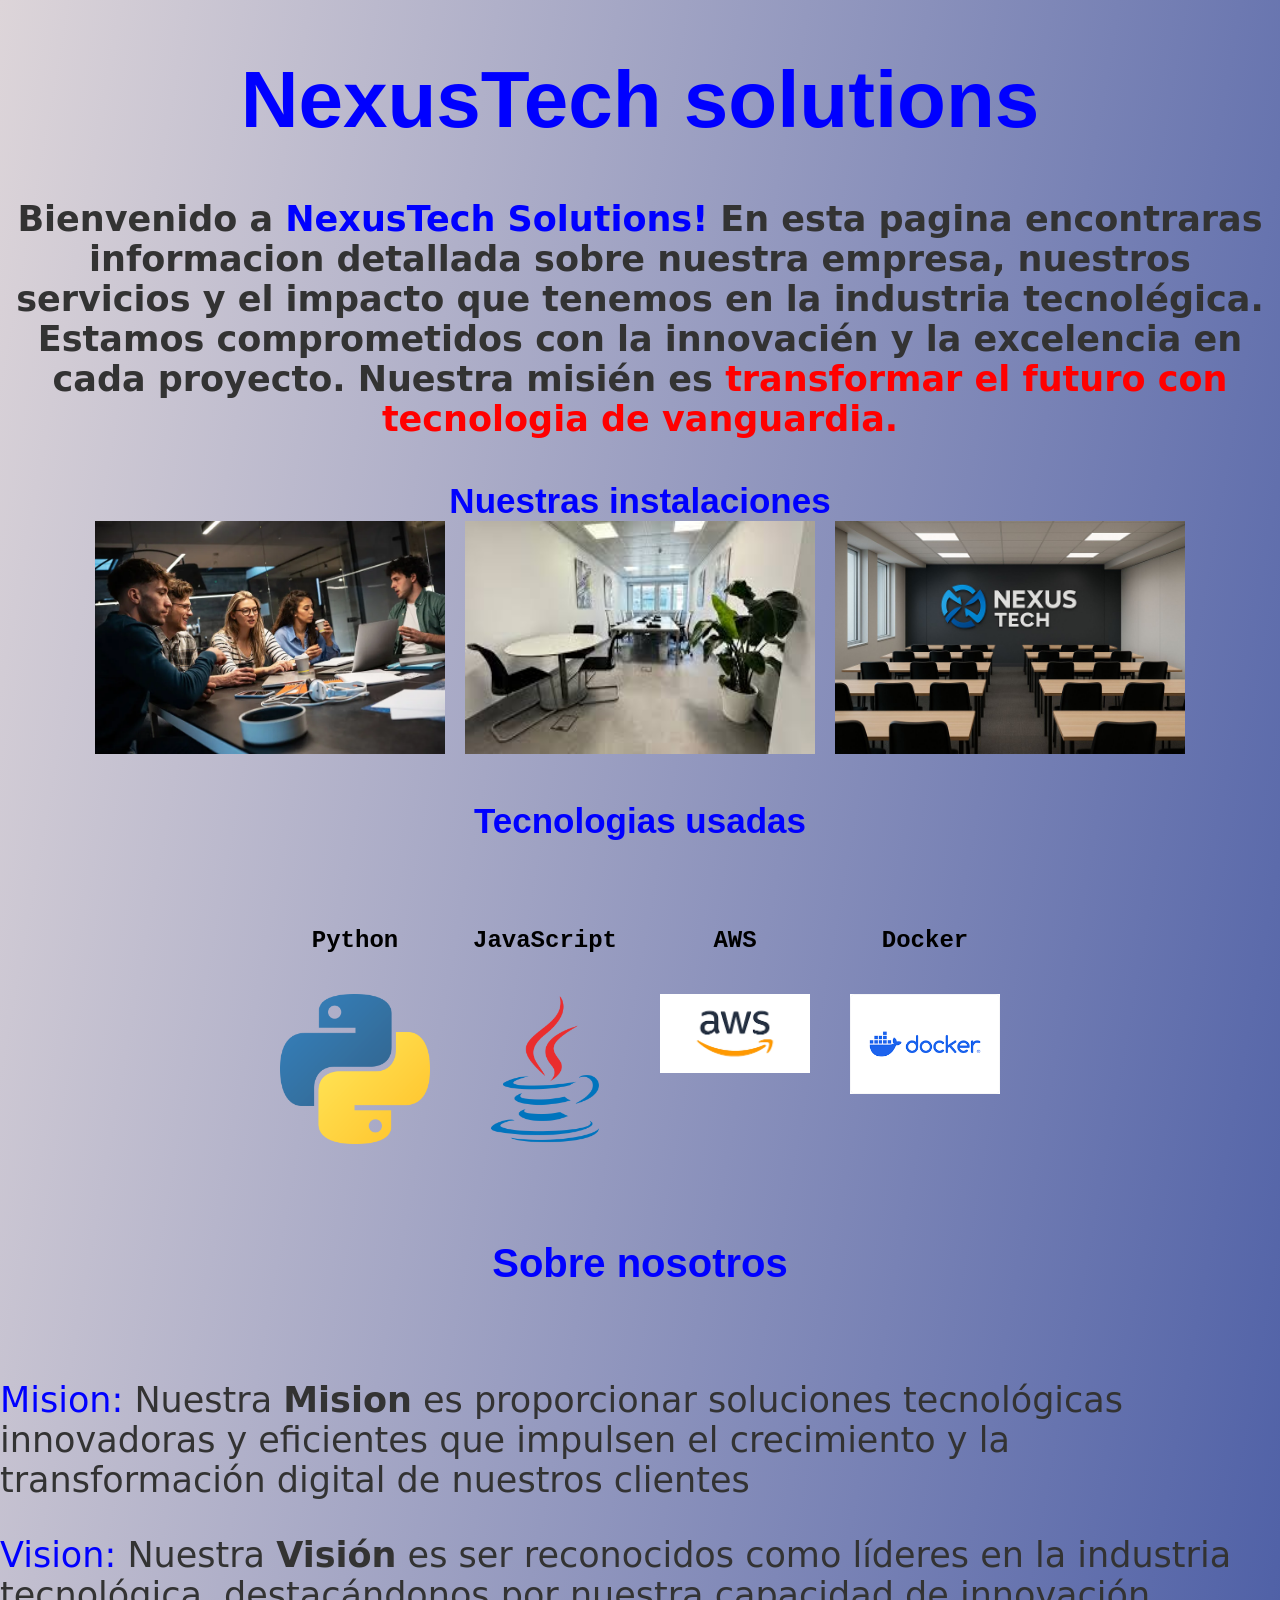
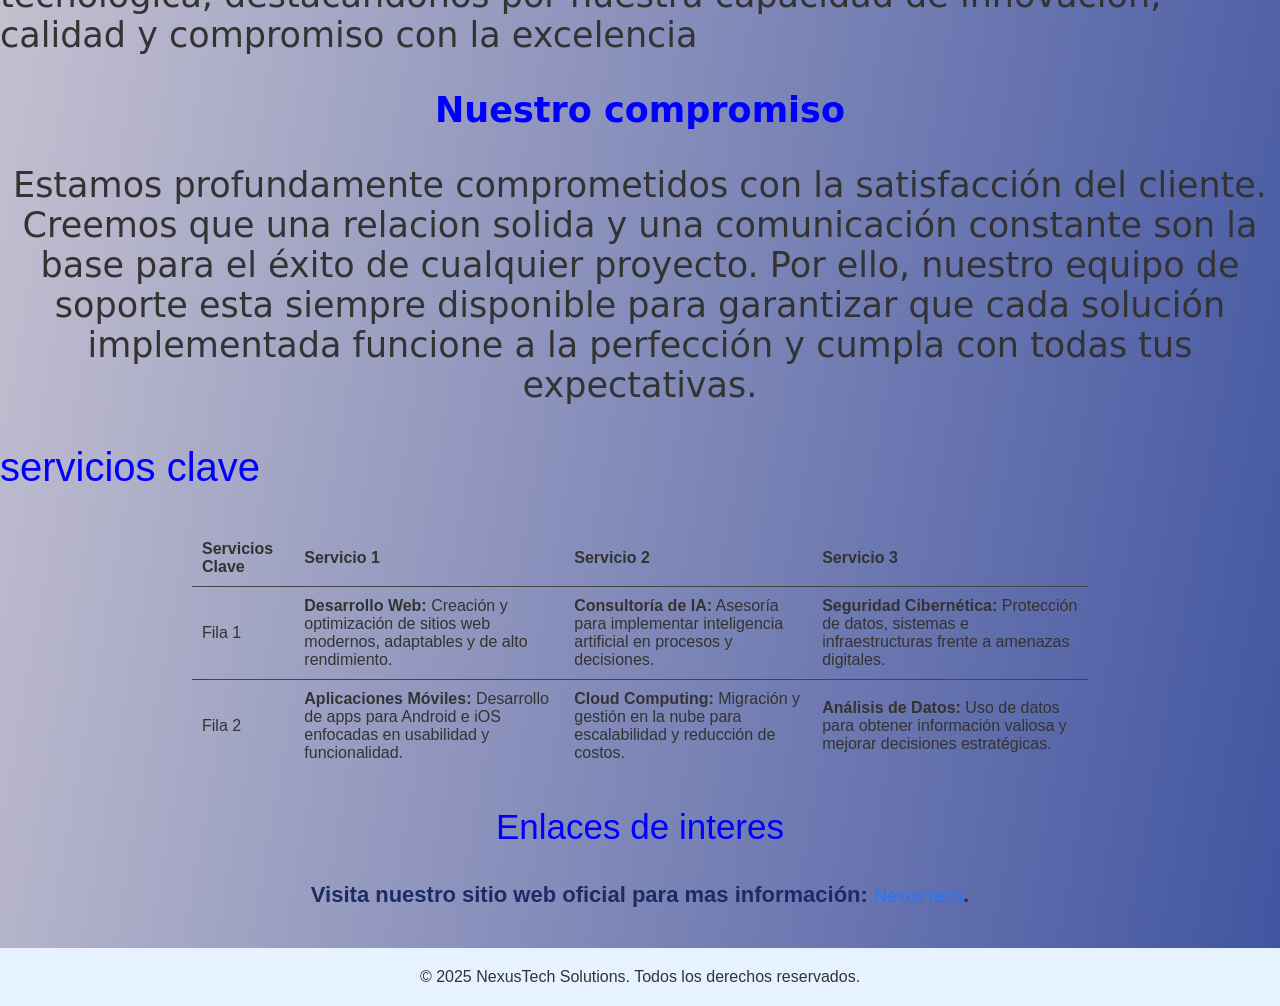
<file: idex.html>
<!DOCTYPE html>
<html>
<title>paguina tarea computing</title>
 <link rel="stylesheet" href="estilos/Hoja1.css">
<body>
 <h1>NexusTech solutions</h1>
<h2>
    <p class="parrafo-centro">
  Bienvenido a <span style="color:blue;">NexusTech Solutions!</span> 
  En esta pagina encontraras informacion detallada sobre nuestra empresa, 
  nuestros servicios y el impacto que tenemos en la industria tecnolégica. 
  Estamos comprometidos con la innovacién y la excelencia en cada proyecto. 
  Nuestra misién es <span style="color:red;">transformar el futuro con tecnologia de vanguardia.</span>
</p>
</h2>
<h3>Nuestras instalaciones
    <div style="display: flex; gap: 20px; justify-content: center;">
  <img src="imagenes/desarrollo-equipo.webp" alt="Instalación 1" width="350">
  <img src="imagenes/descargar.jfif" alt="Instalación 2" width="350">
  <img src="imagenes/WhatsApp Image 2025-09-03 at 8.09.53 AM.jpeg" alt="Instalación 3" width="350">
</div>
</h3>
<h4>Tecnologias usadas</h4>

<div style="display: flex; justify-content: center; gap: 40px;">
  <div style="text-align: center;">
     <h5 class="python-titulo">Python</h5>
    <img src="imagenes/Python-logo-notext.svg.png" alt="Logo de Python" width="150">
  </div>
  <div style="text-align: center;">
    <h5 class="js-titulo">JavaScript</h5>
    <img src="imagenes/java_original_logo_icon_146458.png"alt="Logo de JavaScript" width="150">
  </div>
  <div style="text-align: center;">
    <h5 class="aws-titulo">AWS</h5>
    <img src="imagenes/logo aws.png" alt="Logo de AWS" width="150">
  </div>
  <div style="text-align: center;">
    <h5 class="docker-titulo">Docker</h5>           
    <img src="imagenes/descargar.png" alt="Logo de Docker" width="150">
  </div>
</div>
<h6>Sobre nosotros</h6>
<p><span style="color: blue;">Mision:</span> Nuestra <strong>Mision</strong> es proporcionar soluciones tecnológicas innovadoras y eficientes que impulsen 
  el crecimiento y la transformación digital de nuestros clientes</p>
<p><span style="color: blue;">Vision:</span> Nuestra <strong>Visión</strong> es ser reconocidos como líderes en la industria tecnológica, 
  destacándonos por nuestra capacidad de innovación, calidad y compromiso con la excelencia</p>

<p class="h7">Nuestro compromiso</p>
 <p class="h8">Estamos profundamente comprometidos con la satisfacción del cliente. Creemos que una relacion solida y una comunicación constante son la base para el éxito de cualquier proyecto. Por ello, nuestro equipo de soporte esta siempre disponible para garantizar que cada solución implementada funcione a la perfección y cumpla con todas tus expectativas.</p> 
<p class="h9">servicios clave</p>
<table style="width:70%; border-collapse: collapse; margin: 20px auto;">
    <tr>
        <th style="padding: 10px; text-align: left;">Servicios Clave</th>
        <th style="padding: 10px; text-align: left;">Servicio 1</th>
        <th style="padding: 10px; text-align: left;">Servicio 2</th>
        <th style="padding: 10px; text-align: left;">Servicio 3</th>
    </tr>
    <tr style="border-top: 1px solid #444;">
        <td style="padding: 10px;">Fila 1</td>
        <td style="padding: 10px;"><b>Desarrollo Web:</b> Creación y optimización de sitios web modernos, adaptables y de alto rendimiento.</td>
        <td style="padding: 10px;"><b>Consultoría de IA:</b> Asesoría para implementar inteligencia artificial en procesos y decisiones.</td>
        <td style="padding: 10px;"><b>Seguridad Cibernética:</b> Protección de datos, sistemas e infraestructuras frente a amenazas digitales.</td>
    </tr>
    <tr style="border-top: 1px solid #444;">
        <td style="padding: 10px;">Fila 2</td>
        <td style="padding: 10px;"><b>Aplicaciones Móviles:</b> Desarrollo de apps para Android e iOS enfocadas en usabilidad y funcionalidad.</td>
        <td style="padding: 10px;"><b>Cloud Computing:</b> Migración y gestión en la nube para escalabilidad y reducción de costos.</td>
        <td style="padding: 10px;"><b>Análisis de Datos:</b> Uso de datos para obtener información valiosa y mejorar decisiones estratégicas.</td>
    </tr>
</table>
<p class="h10">Enlaces de interes</p>
<p class="enlace-info">
  Visita nuestro sitio web oficial para mas información: 
  <a href="https://www.google.com/search? q=NexusTech.com" target="_blank">NexusTech</a>.
<div>
</div>
<footer style="background-color: #e6f2ff; text-align: center; padding: 20px; margin-top: 40px;">
    © 2025 NexusTech Solutions. Todos los derechos reservados.
</footer>
</body>
</html>
</file>
<file: estilos/Hoja1.css>
h1{
      color: blue;
      font-family:'Franklin Gothic Medium', 'Arial Narrow', Arial, sans-serif ;
      font-size: 80px;
      text-align: center;
}
.parrafo-centro {
  text-align: center;
}
h2{
    text-align: center;
    font-family: 'Franklin Gothic Medium', 'Arial Narrow', Arial, sans-serif;
    font-size: 50px;
}
h3{
      color: blue;
      font-family: 'Franklin Gothic Medium', 'Arial Narrow', Arial, sans-serif;
      font-size: 35px;
      text-align: center;
}
h4{
    color: blue;
      font-family: 'Franklin Gothic Medium', 'Arial Narrow', Arial, sans-serif;
      font-size: 35px;
      text-align: center;
}
h5{
   color: black;
   font-family: 'Franklin Gothic Medium', 'Arial Narrow', Arial, sans-serif;
    font-size: 30px;
     text-align: center;
}
.python-titulo {
     color: #000000; 
    font-family: 'Consolas', 'Courier New', monospace;
    font-size: 24px;
    font-weight: bold;
}

.js-titulo {
    color: #000000; 
    font-family: 'Consolas', 'Courier New', monospace;
    font-size: 24px;
    font-weight: bold;
}
.aws-titulo {
    color: #000000; 
    font-family: 'Consolas', 'Courier New', monospace;
    font-size: 24px;
    font-weight: bold;
}
.docker-titulo {
    color: #000000; 
    font-family: 'Consolas', 'Courier New', monospace;
    font-size: 24px;
    font-weight: bold;
}
h6{
      color: blue;
      font-family:'Franklin Gothic Medium', 'Arial Narrow', Arial, sans-serif ;
      font-size: 40px;
      text-align: center;

}
p{
    text-align: left;
    font-family: system-ui, -apple-system, BlinkMacSystemFont, 'Segoe UI', Roboto, Oxygen, Ubuntu, Cantarell, 'Open Sans', 'Helvetica Neue', sans-serif;
    font-size: 35px;
}
.h7 {
  font-size: 35px;
  font-weight: bold;
  color: blue;
  text-align: center;
}
.h8{
    text-align: center;
    font-family: system-ui, -apple-system, BlinkMacSystemFont, 'Segoe UI', Roboto, Oxygen, Ubuntu, Cantarell, 'Open Sans', 'Helvetica Neue', sans-serif;
    font-size: 35px;
}
.h9{
      color: blue;
      font-family:'Franklin Gothic Medium', 'Arial Narrow', Arial, sans-serif ;
      font-size: 40px;
      text-align: left;
      }
.h10{
      color: blue;
      font-family:'Franklin Gothic Medium', 'Arial Narrow', Arial, sans-serif ;
      font-size: 35px;
      text-align: center;
}
a {
  color: #2575fc;
  text-decoration: none;
  font-weight: 500;
  font-size: 18px;
  transition: all 0.3s ease;
}
.enlace-info {
  color: #1d2b64;
  font-size: 22px;
  font-family: 'Arial', sans-serif;
  font-weight: bold;
  text-align: center;
}
body {
    font-family: 'Arial', sans-serif;
    margin: 0;
    padding: 0;
    background: linear-gradient(100deg, #ddd5d9, #4054a1);
    color: #333;
}
</file>
